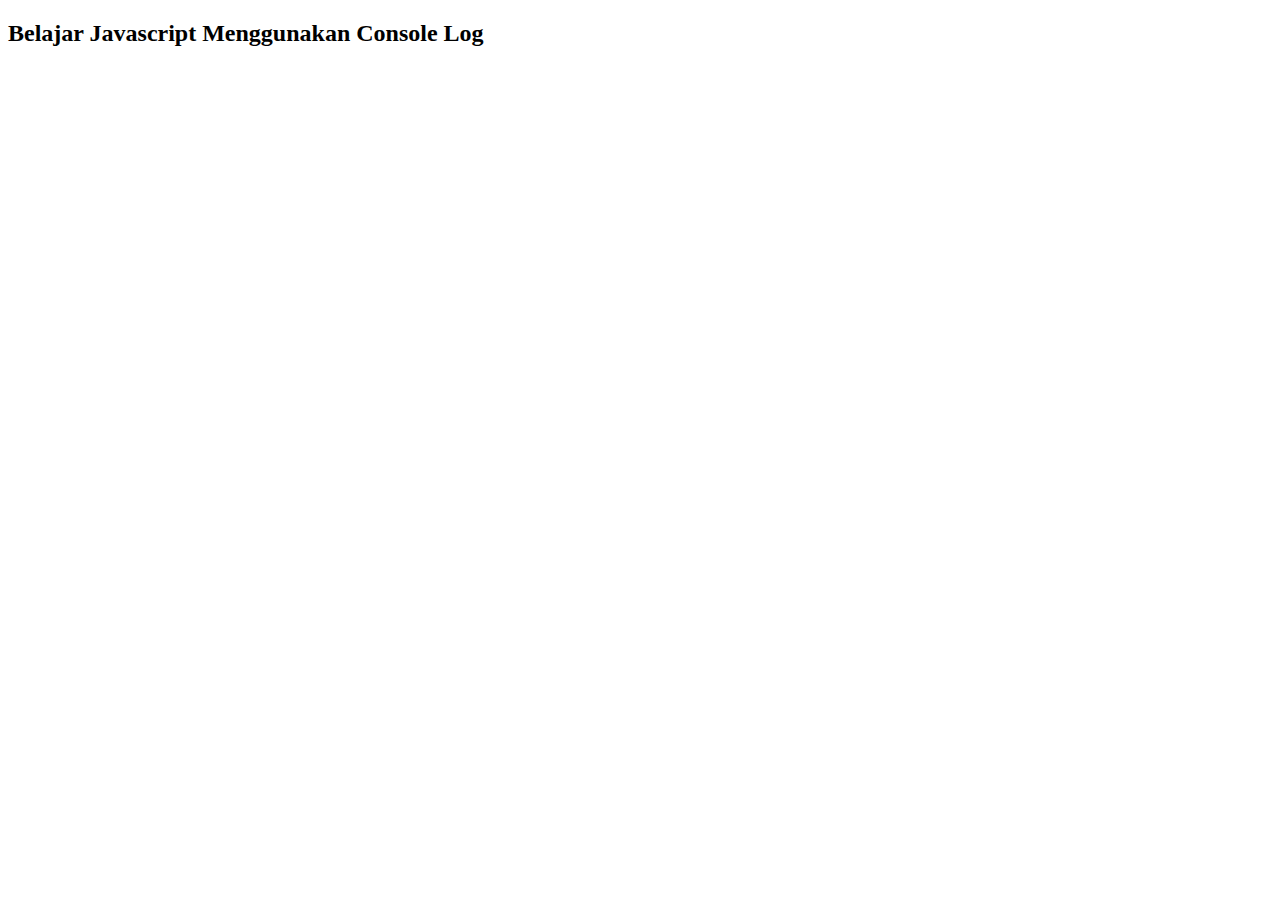
<file: Praktikum 11/js02.html>
<!DOCTYPE html>
<html lang="en">
<head>
    <meta charset="UTF-8">
    <meta name="viewport" content="width=device-width, initial-scale=1.0">
    <title>Belajar Console Log</title>
</head>
<body>
    <h2>Belajar Javascript Menggunakan Console Log</h2>
    
    <SCript>
       let nama = "Muhammad Fauzan Adhima"
       console. log("nama saya" + nama)

       let bilangan1 = 5;
       let bilangan2 = 3;

       let hasil = bilangan1+bilangan2;
       console.log(bilangan1 + "+" + bilangan2 + "=" + hasil)



    </SCript>
</body>
</html>
</file>
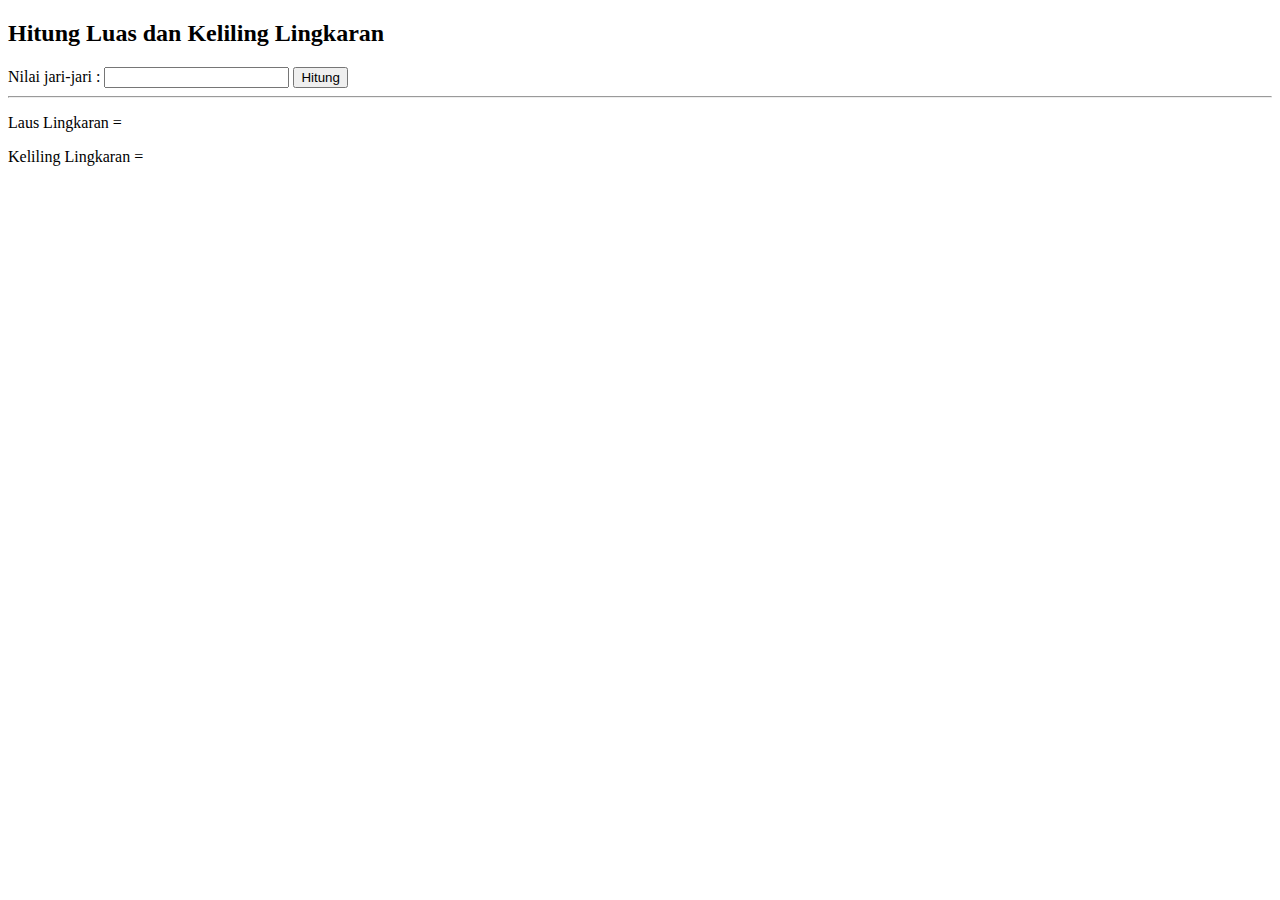
<file: Praktikum 11/js03.html>
<!DOCTYPE html>
<html lang="en">
<head>
    <meta charset="UTF-8">
    <meta name="viewport" content="width=device-width, initial-scale=1.0">
    <title>Lingkaran</title>
</head>
<body>
    <h2>Hitung Luas dan Keliling Lingkaran</h2>
    
    <label for="jari2">Nilai jari-jari : </label>
    <input type="number" id="jari2">
    <button onclick="Hitunglingkaran()">Hitung</button>
    


   <hr>
   <p>Laus Lingkaran = <span id="hasilluas"></span> </p>
    <p>Keliling  Lingkaran = <span id="hasilkeliling"></span> </p>


    <script>
        function Hitunglingkaran(){
            let jari2 = document.getElementById("jari2").value;
            const phi = 3.14;

            // Rumus Luas Lingkaran
            let hasilluas = phi * jari2 * jari2;

            console.log("luas lingkaran = " + hasilluas);

            let hasilluas2 = document.getElementById("hasilluas");
            hasilluas2.innerHTML = hasilluas;


            let jari22 = document.getElementById("jari2").value;
            const phii = 3.14;

             // Rumus Keliling Lingkaran
            
            let hasilkeliling = 2 * phii * jari22;

            console.log("keliling lingkaran = " + hasilkeliling);

            let hasilkeliling2 = document.getElementById("hasilkeliling");
            hasilkeliling2.innerHTML = hasilkeliling;

        }
    </script>
   


</body>
</html>
</file>
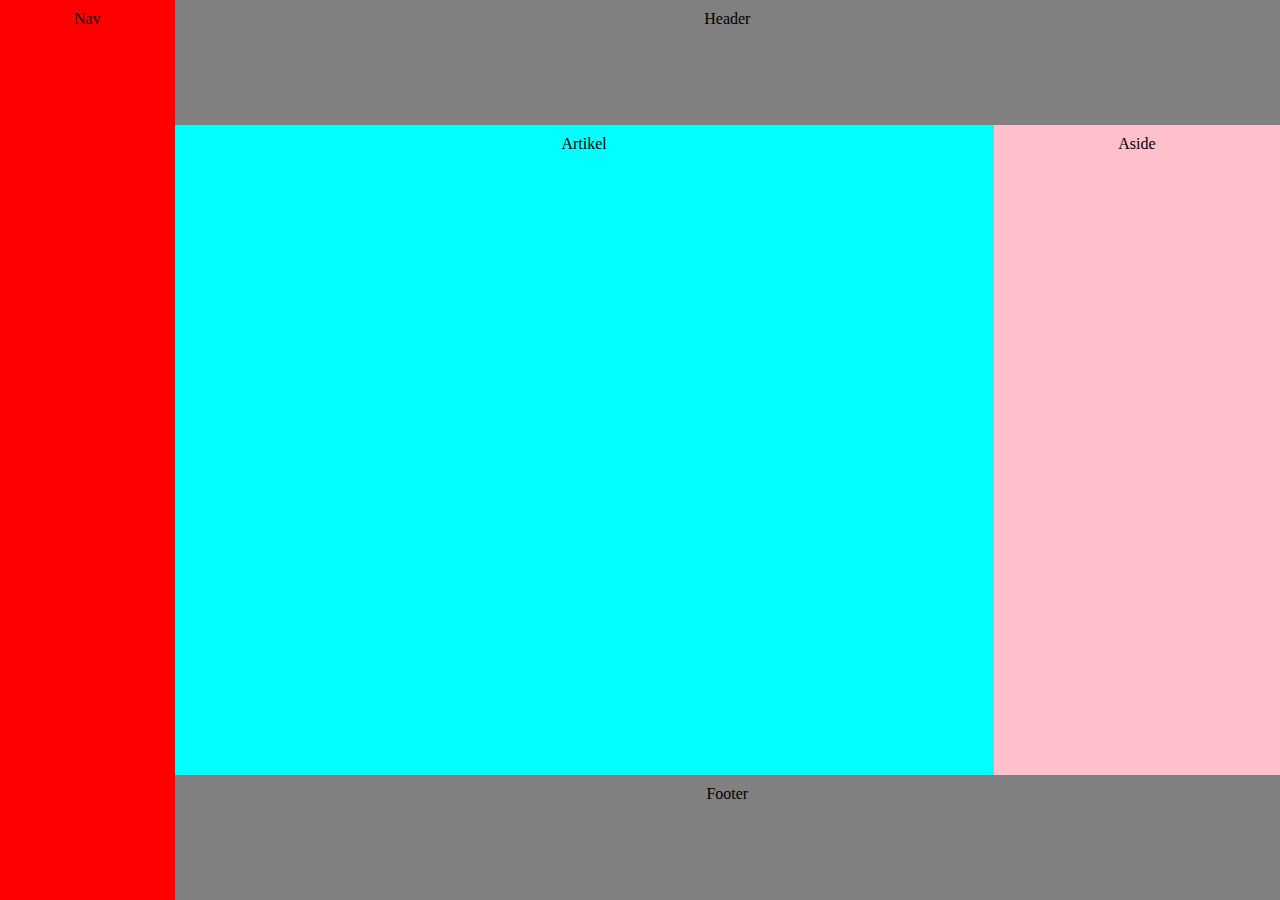
<file: Praktikum 8/tugas8.html>
<!DOCTYPE html>
<html lang="en">
<head>
    <meta charset="UTF-8">
    <meta name="viewport" content="width=device-width, initial-scale=1.0">
    <title>FlexBox 2</title>
    <style>
        body{
            padding: 0;
            margin: 0;
        }
        .container {
            display: flex;
            flex-direction: column;
            height: 100vh;
            flex-wrap: wrap;
        }

        nav {
            background-color: red;
            padding: 10px;
            height: 100vh;
            text-align: center;
        }

        header {
            background-color: grey;
            padding: 10px;
            text-align: center;
            flex: 3;
        }

        main {
            display: flex;
            flex: 1;
        }

        article {
            background-color: aqua;
            padding: 10px;
            width: 100vh;
            flex: 3;
            text-align: center;
        }

        aside {
            background-color: pink;
            padding: 10px;
            height: 70vh;
            flex: 1;
            text-align: center;
        }

        footer {
            background-color: grey;
            padding: 10px;
            flex: 3;
            text-align: center;
        }

    </style>
</head>
<body>
    <div class="container">
        <nav>Nav</nav>
        <header>Header</header>
        <main>
        <article>Artikel</article>
        <aside>Aside</aside>
        </main>
        <footer>Footer</footer>
    </div>
</body>
</html>
</file>
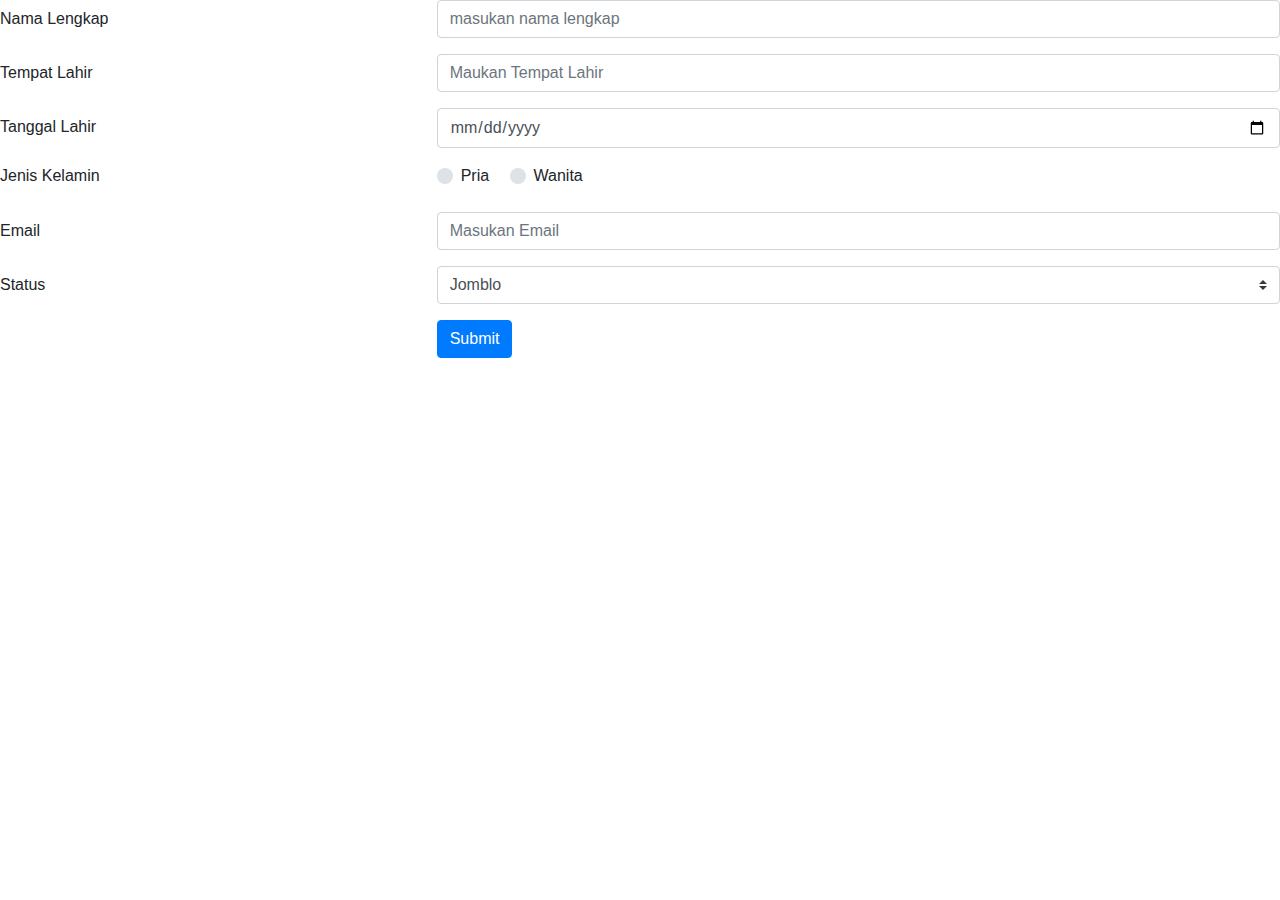
<file: Praktikum 9/seminar.html>
<!DOCTYPE html>
<html lang="en">
<head>
    <meta charset="UTF-8">
    <meta name="viewport" content="width=device-width, initial-scale=1.0">
    <title>Form Regist Seminar</title>
    <link rel="stylesheet" href="https://stackpath.bootstrapcdn.com/bootstrap/4.1.3/css/bootstrap.min.css"> 
<link rel="stylesheet" href="https://maxcdn.bootstrapcdn.com/font-awesome/4.7.0/css/font-awesome.min.css">
  
</head>
<body>
<form>
  <div class="form-group row">
    <label for="nama_lengkap" class="col-4 col-form-label">Nama Lengkap</label> 
    <div class="col-8">
      <input id="nama_lengkap" name="nama_lengkap" placeholder="masukan nama lengkap" type="text" required="required" class="form-control">
    </div>
  </div>
  <div class="form-group row">
    <label for="tempat_lahir" class="col-4 col-form-label">Tempat Lahir</label> 
    <div class="col-8">
      <input id="tempat_lahir" name="tempat_lahir" placeholder="Maukan Tempat Lahir" type="text" required="required" class="form-control">
    </div>
  </div>
  <div class="form-group row">
    <label class="col-4 col-form-label" for="tanggal_lahir">Tanggal Lahir</label> 
    <div class="col-8">
      <input id="tanggal_lahir" name="tanggal_lahir" placeholder="Masukan Tanggal Lahir" type="date" class="form-control" required="required">
    </div>
  </div>
  <div class="form-group row">
    <label class="col-4">Jenis Kelamin</label> 
    <div class="col-8">
      <div class="custom-control custom-radio custom-control-inline">
        <input name="jenis_kelamin" id="jenis_kelamin_0" type="radio" class="custom-control-input" value="Pria" required="required"> 
        <label for="jenis_kelamin_0" class="custom-control-label">Pria</label>
      </div>
      <div class="custom-control custom-radio custom-control-inline">
        <input name="jenis_kelamin" id="jenis_kelamin_1" type="radio" class="custom-control-input" value="Wanita" required="required"> 
        <label for="jenis_kelamin_1" class="custom-control-label">Wanita</label>
      </div>
    </div>
  </div>
  <div class="form-group row">
    <label for="email" class="col-4 col-form-label">Email</label> 
    <div class="col-8">
      <input id="email" name="email" placeholder="Masukan Email" type="email" class="form-control" required="required">
    </div>
  </div>
  <div class="form-group row">
    <label for="status" class="col-4 col-form-label">Status</label> 
    <div class="col-8">
      <select id="status" name="status" class="custom-select">
        <option value="Jomblo">Jomblo</option>
        <option value="Janda">Janda</option>
        <option value="Duda">Duda</option>
      </select>
    </div>
  </div> 
  <div class="form-group row">
    <div class="offset-4 col-8">
      <button name="submit" type="submit" class="btn btn-primary">Submit</button>
    </div>
  </div>
</form>
    
</body>
</html>
</file>
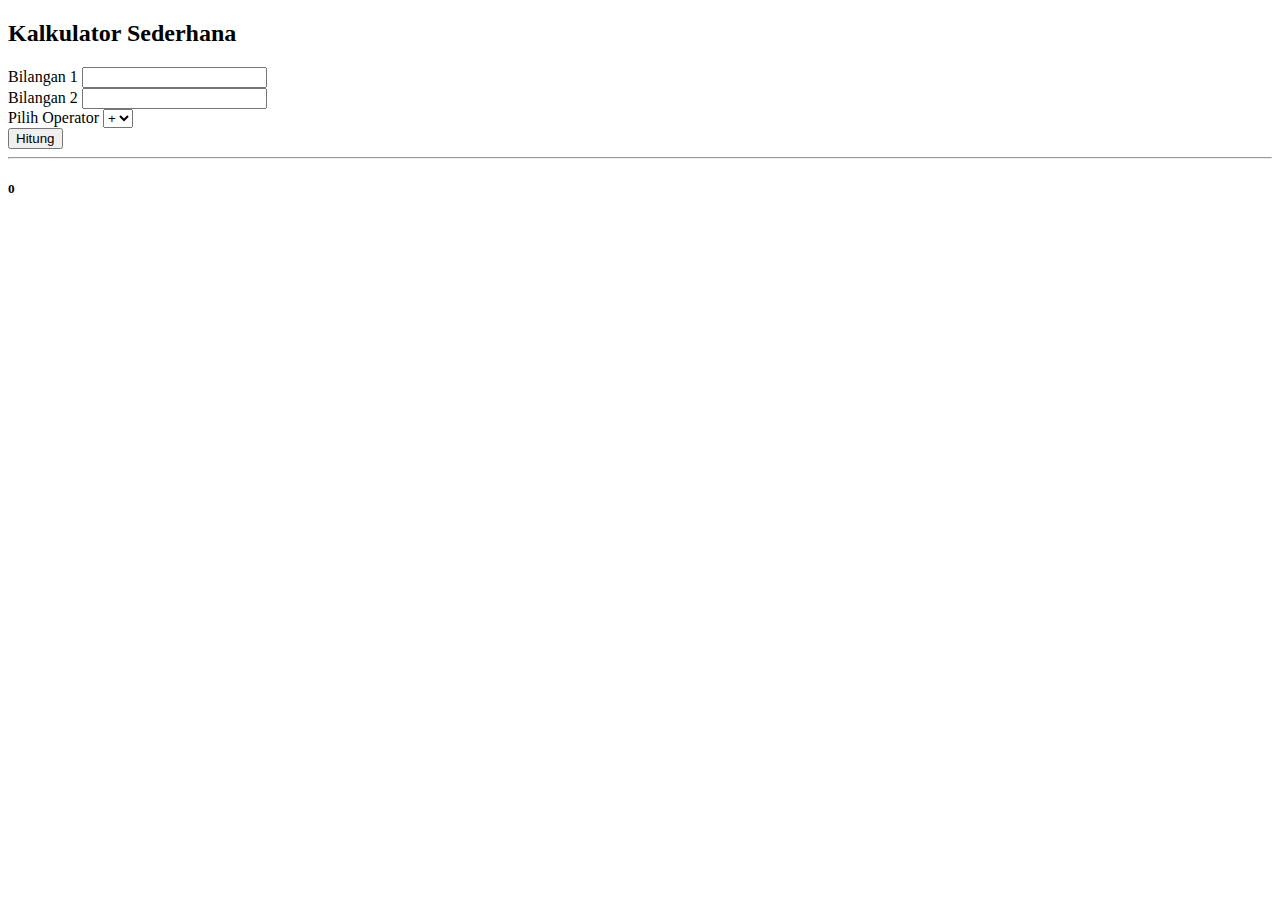
<file: Praktiukum 12/kalkulator.html>
<!DOCTYPE html>
<html lang="en">
<head>
    <meta charset="UTF-8">
    <meta name="viewport" content="width=device-width, initial-scale=1.0">
    <title></title>
</head>
<body>
    <h2>Kalkulator Sederhana</h2>
    <label for="value1">Bilangan 1</label>
    <input type="number" id="value1">
    <br>
    <label for="value2">Bilangan 2</label>
    <input type="number" id="value2">
    <br>
    <label for="operator">Pilih Operator</label>
    <select name="" id="operator">
        <option value="+">+</option>
        <option value="-">-</option>
        <option value="/">/</option>
        <option value="*">*</option>
    </select>
    <br>
    <button onclick="hitung()">Hitung</button>
    <hr>
    <h5 id="hasil">0</h5>

    <script>
        function hitung(){
            let bilangan1 = parseInt(document.getElementById('value1'). value);
            let bilangan2 = parseInt(document.getElementById('value2'). value);
            let operator = document.getElementById('operator'). value;

            // pengecekan get elemen
            console.log(bilangan1);
            console.log(bilangan2);
            console.log(operator);

            let total = 0
            if(operator == "+"){
                total = bilangan1 + bilangan2;
            } else if (operator == "-"){
                total = bilangan1 - bilangan2;
            } else if (operator == "/"){
                total = bilangan1 / bilangan2;
            } else if (operator == "*"){
                total = bilangan1 * bilangan2;
            }

            let hasil = document.getElementById('hasil');
            hasil.innerHTML = total;
        }
    </script>
</body>
</html>
</file>
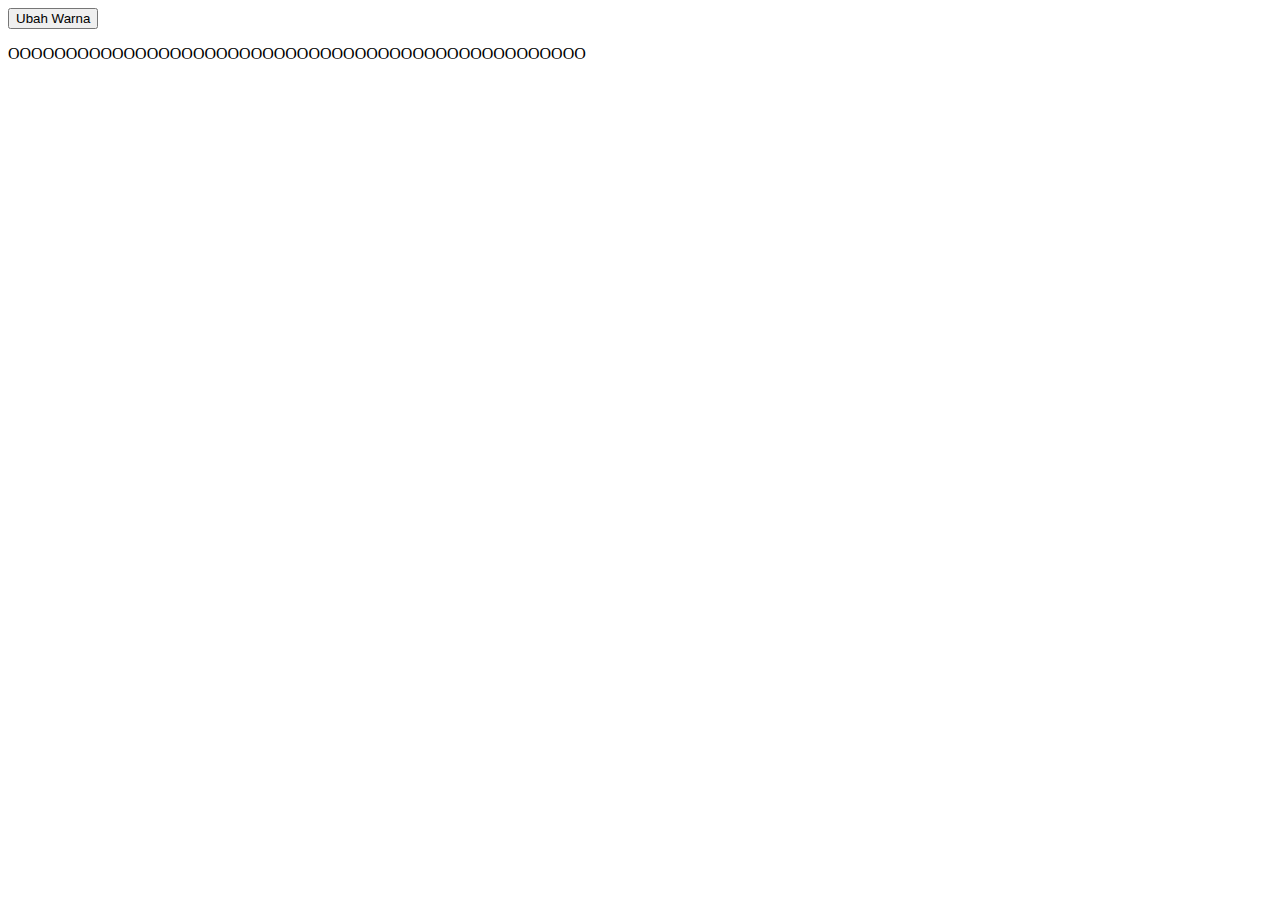
<file: Praktiukum 12/ubahwarna.html>
<!DOCTYPE html>
<html lang="en">
<head>
    <meta charset="UTF-8">
    <meta name="viewport" content="width=device-width, initial-scale=1.0">
    <title>Ubah Warna Javascript</title>
</head>
<body id="body">
    <button onclick="ubahWarna()">Ubah Warna</button>
    <P>OOOOOOOOOOOOOOOOOOOOOOOOOOOOOOOOOOOOOOOOOOOOOOOOOO</P>

    <script>
        function ubahWarna(){
            let body = document.getElementById('body');
            let random = Math.round(Math.random() * 10);
            console.log(random);

            let colors = ['beige', 'blue', 'green', 'purple', 'yellow', 'pink', 'magenta', 'aqua', 'gray', 'pink']
            body.style = "background-color:" + colors[random];
        }
    </script>
</body>
</html>
</file>
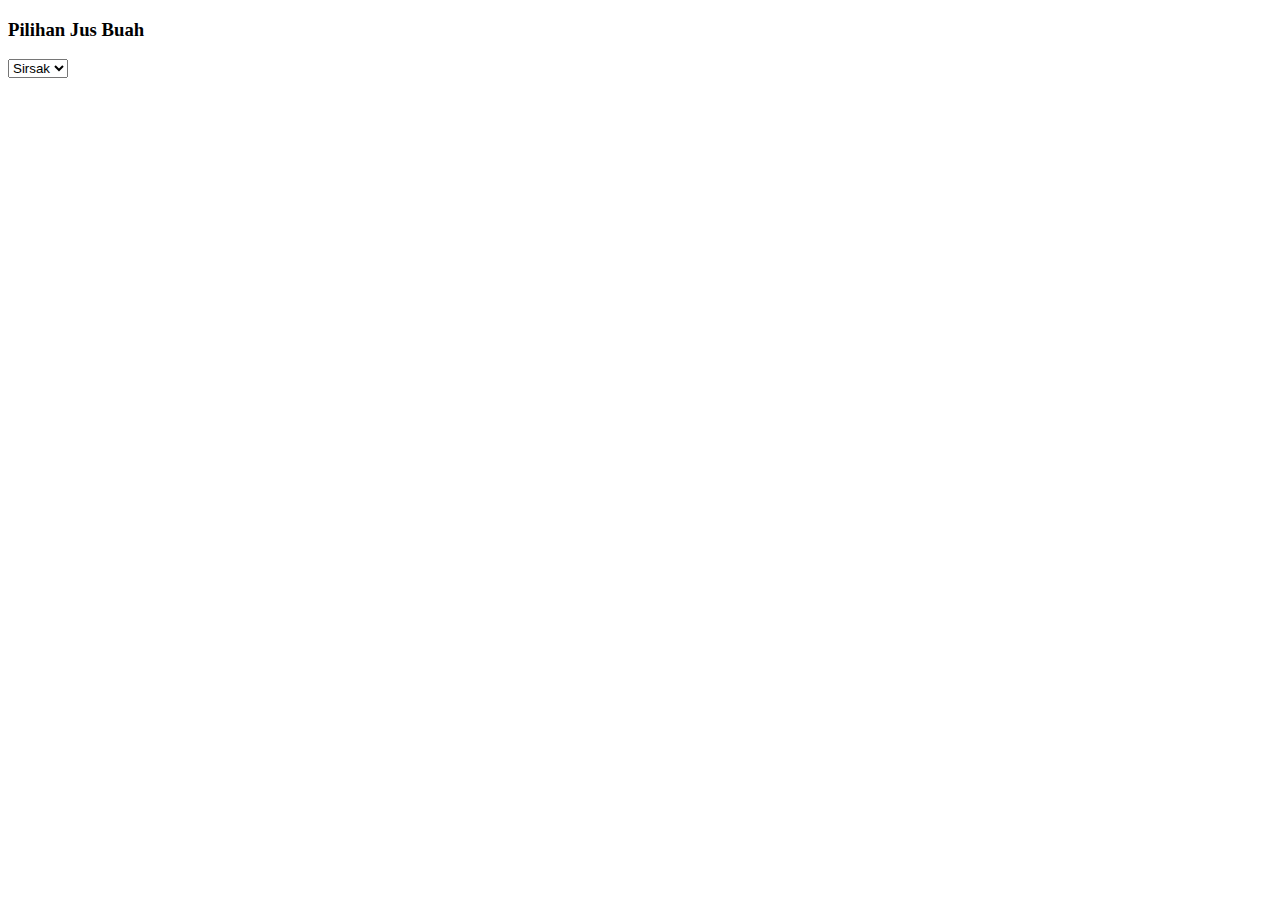
<file: Praktiukum 12/webjs.html>
<!DOCTYPE html>
<html lang="en">
<head>
    <meta charset="UTF-8">
    <meta name="viewport" content="width=device-width, initial-scale=1.0">
    <title>Belajar Javascript</title>
    <script>
        
    </script>
</head>
<body>
    <h3>Pilihan Jus Buah</h3>
    <form>
        <select name="jus" id="jus">
            <option value="sirsak">Sirsak</option>
        </select>
    </form>
</body>
</html>
</file>
